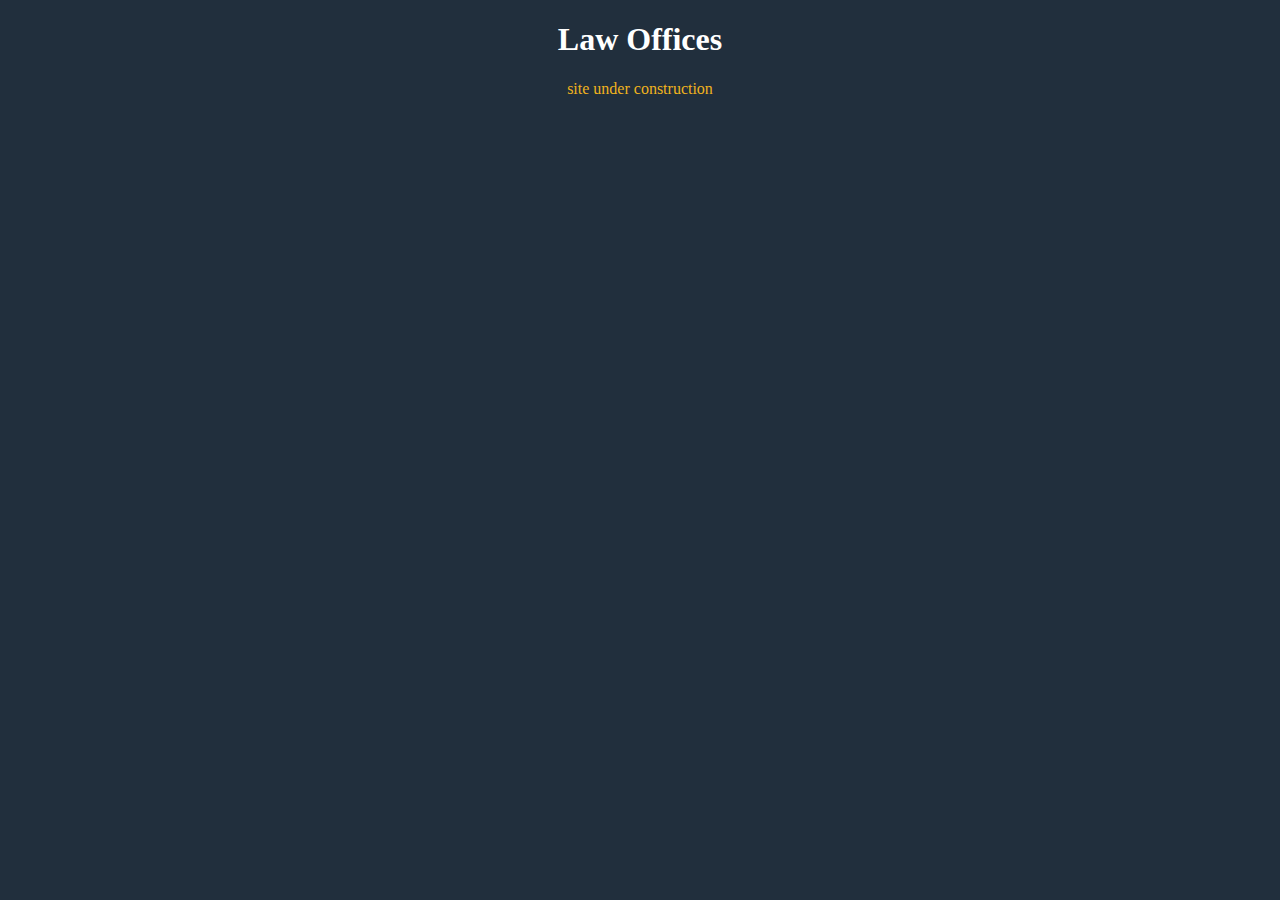
<file: unit_1/index.html>
<!DOCTYPE html>
<html>
<head><link rel="stylesheet" type="text/css" href="css/style.css">
	<title>law offices</title>
</head>
<body>
	<h1>Law Offices</h1>
	<p>site under construction</p>
</body>


</html>
</file>
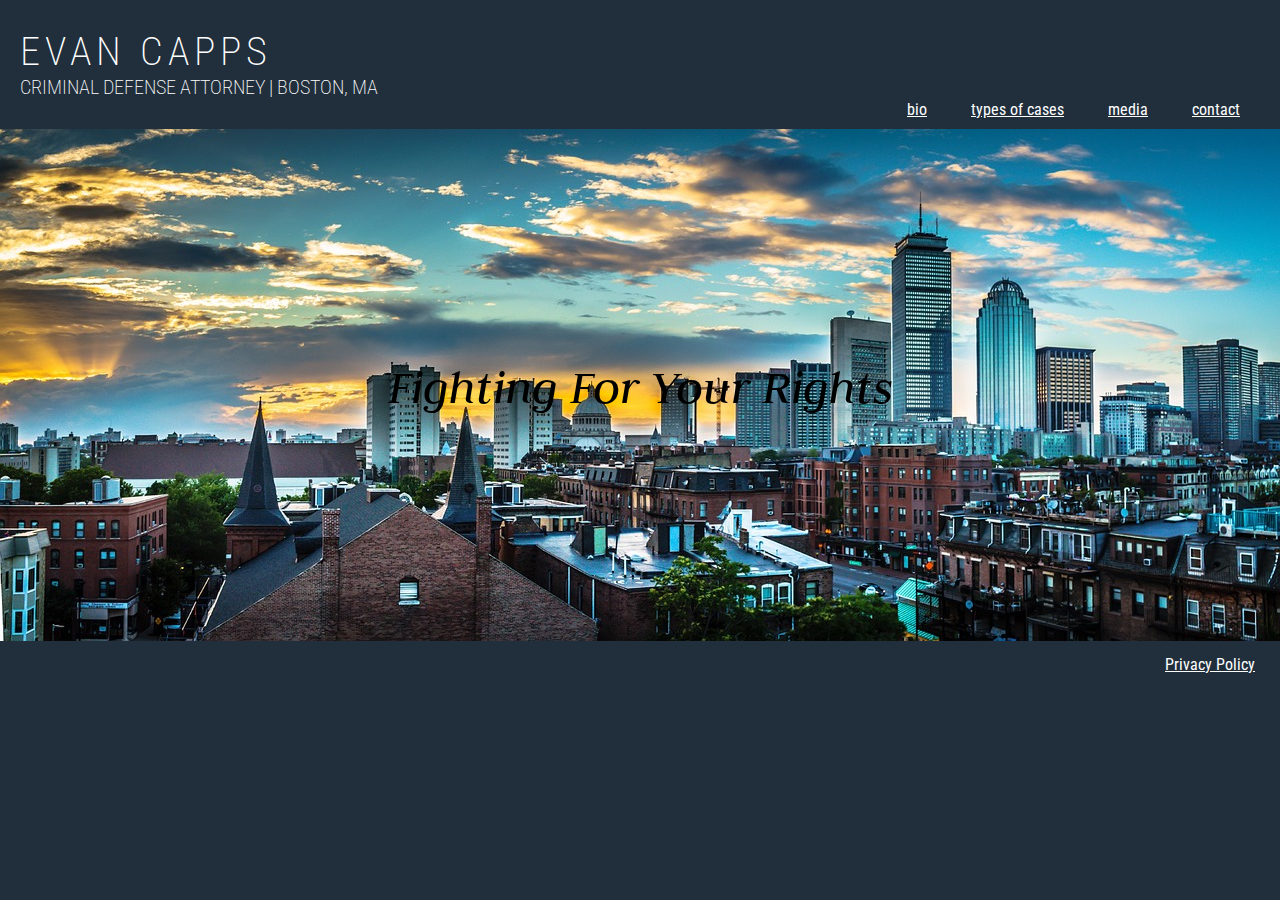
<file: unit_3/index.html>
<!DOCTYPE html>
<html>

<head><link rel="stylesheet" type="text/css" href="css/style.css">
	<title>law offices</title>
</head>

<body>
	<header>
	<div id="header"><h1>Evan Capps</h1>
		<h2>Criminal Defense Attorney | Boston, MA</h2>
	</div>

		<nav>
			<a href="#">bio</a>
			<a href="#">types of cases</a>
			<a href="#">media</a>
			<a href="#">contact</a>
		</nav>
	</header>

	<section>
		<div id="slogan">Fighting For Your Rights</div>
		<img src="images/boston.jpg" alt="bostonskyline">
	</section>

<p>
		<a href="#">Privacy Policy</a>
	</p>

</body>
</html>
</file>
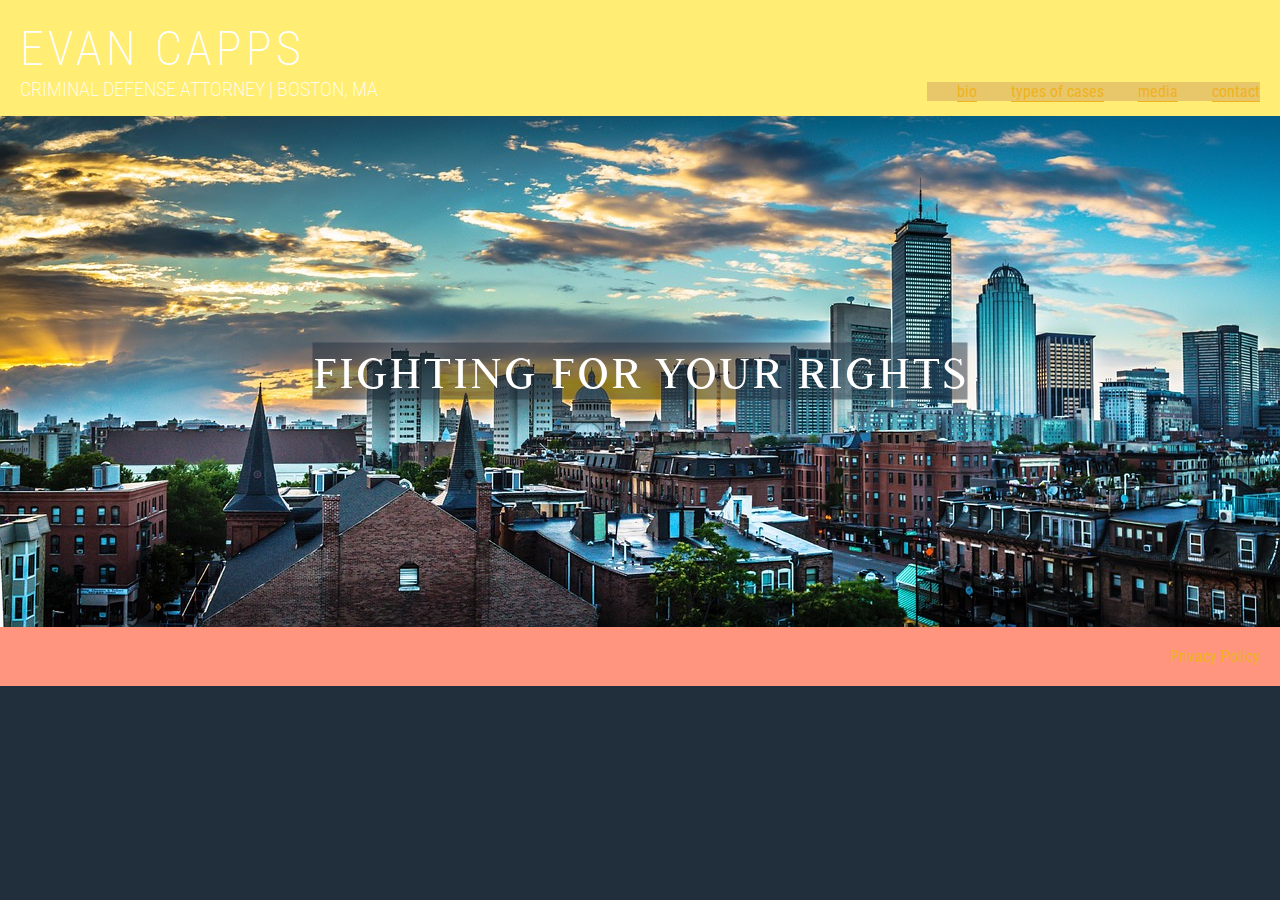
<file: unit_5/index.html>
<!DOCTYPE html>
<html>

<head><link rel="stylesheet" type="text/css" href="css/style.css">
	<title>law offices</title>
</head>

<body>
	<header>
	<div><h1>Evan Capps</h1>
		<h2>Criminal Defense Attorney | Boston, MA</h2>
	</div>

		<nav class="navlinks">
			<a href="#">bio</a>
			<a href="#">types of cases</a>
			<a href="#">media</a>
			<a href="#">contact</a>
		</nav>
	</header>		

	<section>
		<div id="slogan">Fighting For Your Rights</div>
		<img src="images/boston.jpg" alt="bostonskyline">
	</section>

<footer>
		<a href="#">Privacy Policy</a>
	</footer>

</body>
</html>
</file>
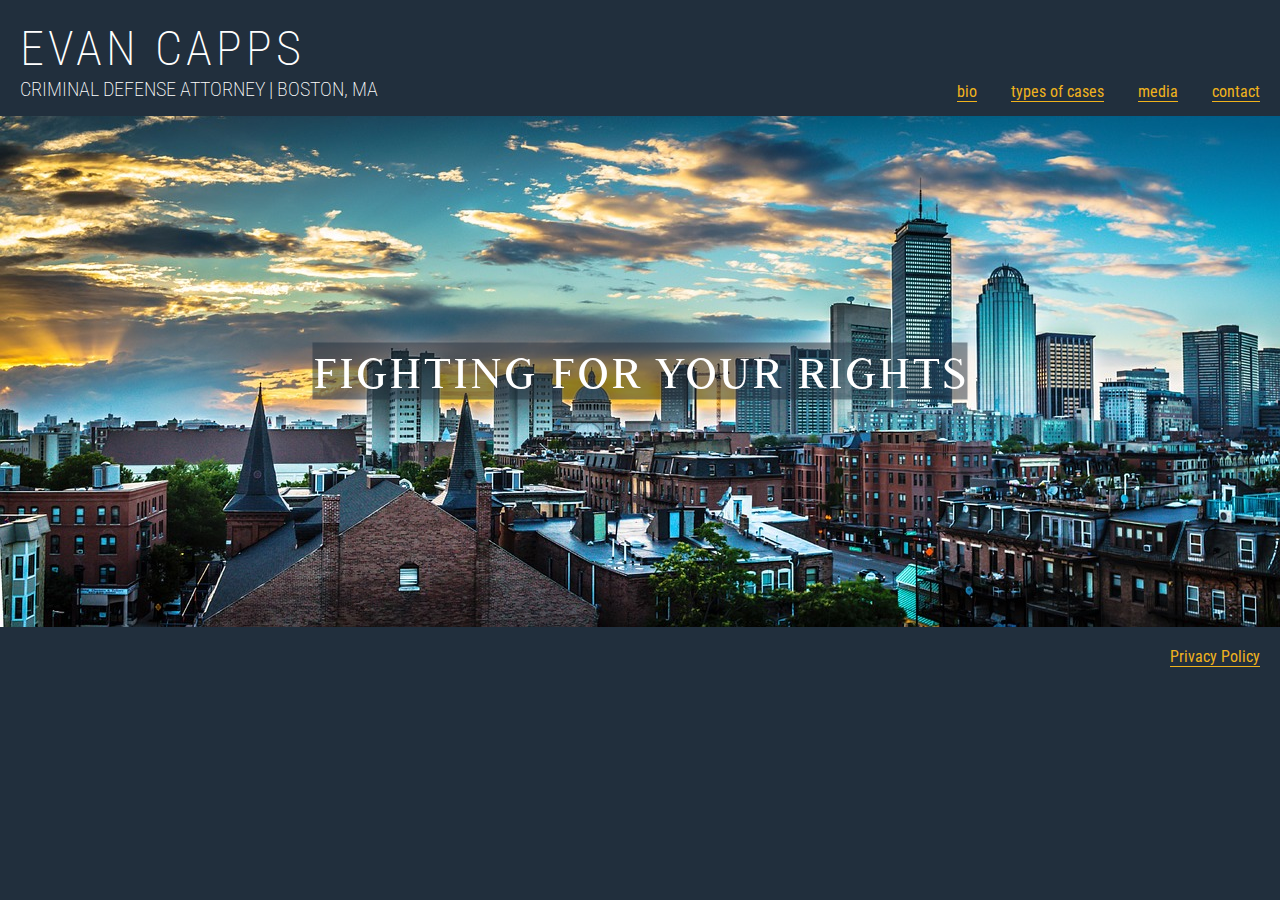
<file: unit_6/index.html>
<!DOCTYPE html>
<html>

<head><link rel="stylesheet" type="text/css" href="css/style.css">
	<title>law offices</title>
</head>

<body>
	<header>
	<div><h1>Evan Capps</h1>
		<h2>Criminal Defense Attorney | Boston, MA</h2>
	</div>

		<nav class="navlinks">
			<a href="bio.html">bio</a>
			<a href="#">types of cases</a>
			<a href="#">media</a>
			<a href="#">contact</a>
		</nav>
	</header>		

	<section>
		<div id="slogan">Fighting For Your Rights</div>
		<img src="images/boston.jpg" alt="bostonskyline">
	</section>

<footer>
		<a href="#">Privacy Policy</a>
	</footer>

</body>
</html>
</file>
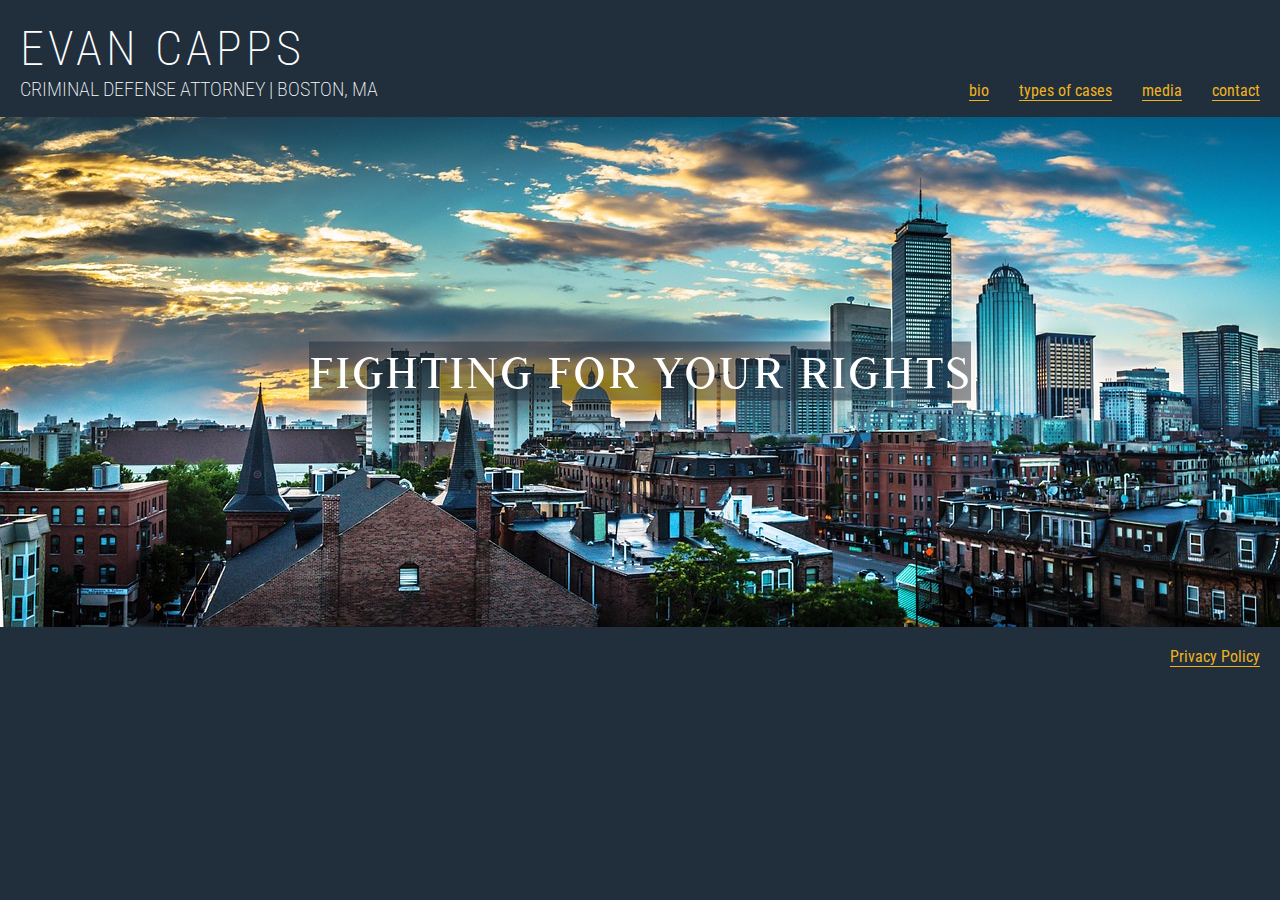
<file: unit_7/index.html>
<!DOCTYPE html>
<html>

<head><link rel="stylesheet" type="text/css" href="css/style.css">
	<title>law offices</title>
</head>

<body>
	<header>
	<div><h1>Evan Capps</h1>
		<h2>Criminal Defense Attorney | Boston, MA</h2>
	</div>

		<nav class="navlinks">
			<a href="bio.html">bio</a>
			<a href="#">types of cases</a>
			<a href="#">media</a>
			<a href="#">contact</a>
		</nav>
	</header>		

	<section>
		<div class="wrapper">
			<div id="slogan">Fighting For Your Rights</div>
			<img src="images/boston.jpg" alt="bostonskyline">
		</div>
	</section>

<footer>
		<a href="#">Privacy Policy</a>
	</footer>

</body>
</html>
</file>
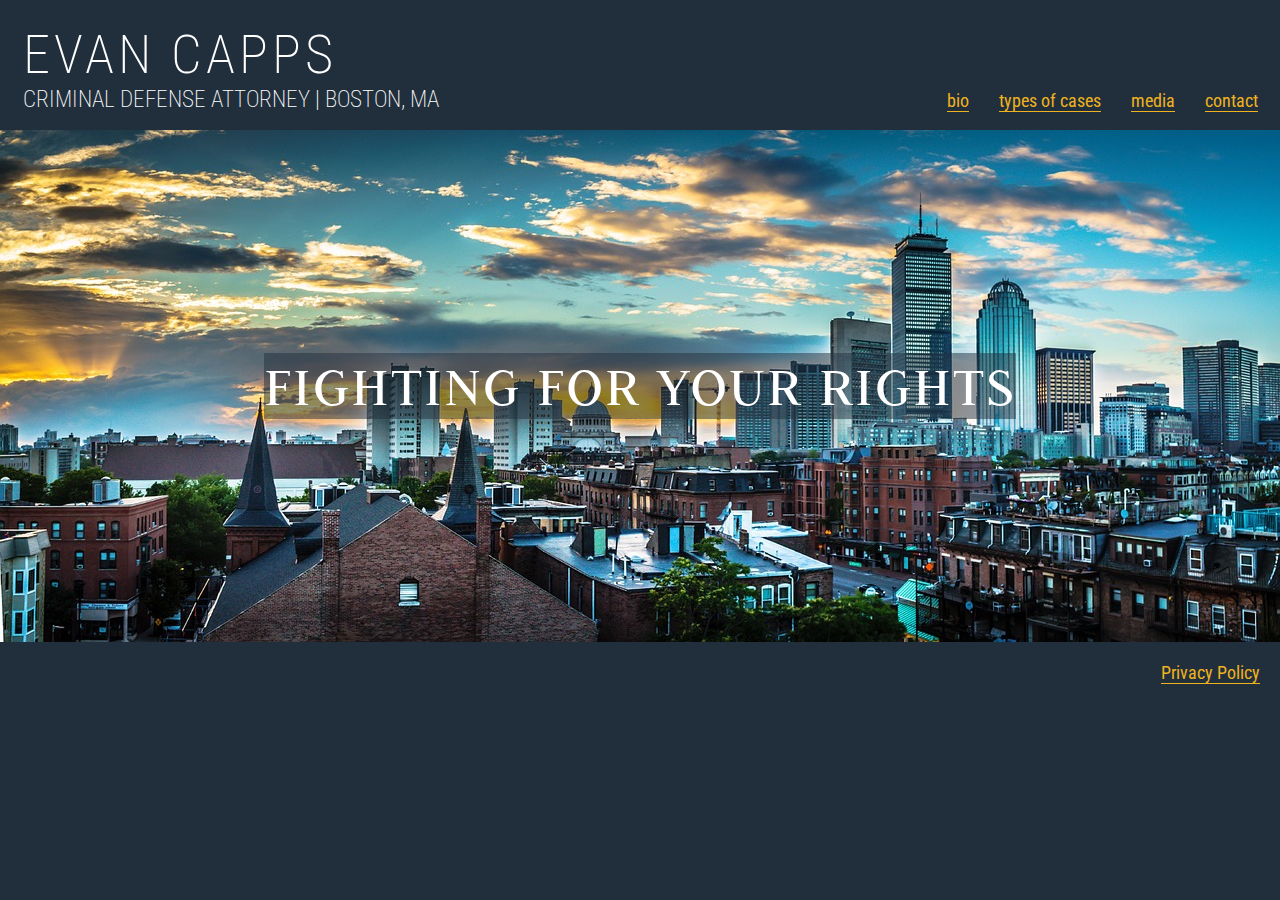
<file: unit_8/index.html>
<!DOCTYPE html>
<html>

<head>
	<link rel="stylesheet" type="text/css" href="css/style.css">
	<meta name="viewport" content="width=device-width, initial-scale=1">
	<title>law offices</title>
</head>

<body>
	<header>
	<div><h1>Evan Capps</h1>
		<h2>Criminal Defense Attorney | Boston, MA</h2>
		<h2 id="Boston">Criminal Defense Attorney<br>Boston | MA</h2>
	</div>

		<nav class="navlinks">
				<a href="bio.html">bio</a>
				<a href="#">types of cases</a>
				<a href="#">media</a>
				<a href="#">contact</a>
		</nav>
	</header>		

	<section>
			<div id="slogan">Fighting For Your Rights</div>
			<img src="images/boston.jpg" alt="bostonskyline">
	</section>

		<footer>
		<a href="#">Privacy Policy</a>
		</footer>
	</body>
</html>
</file>
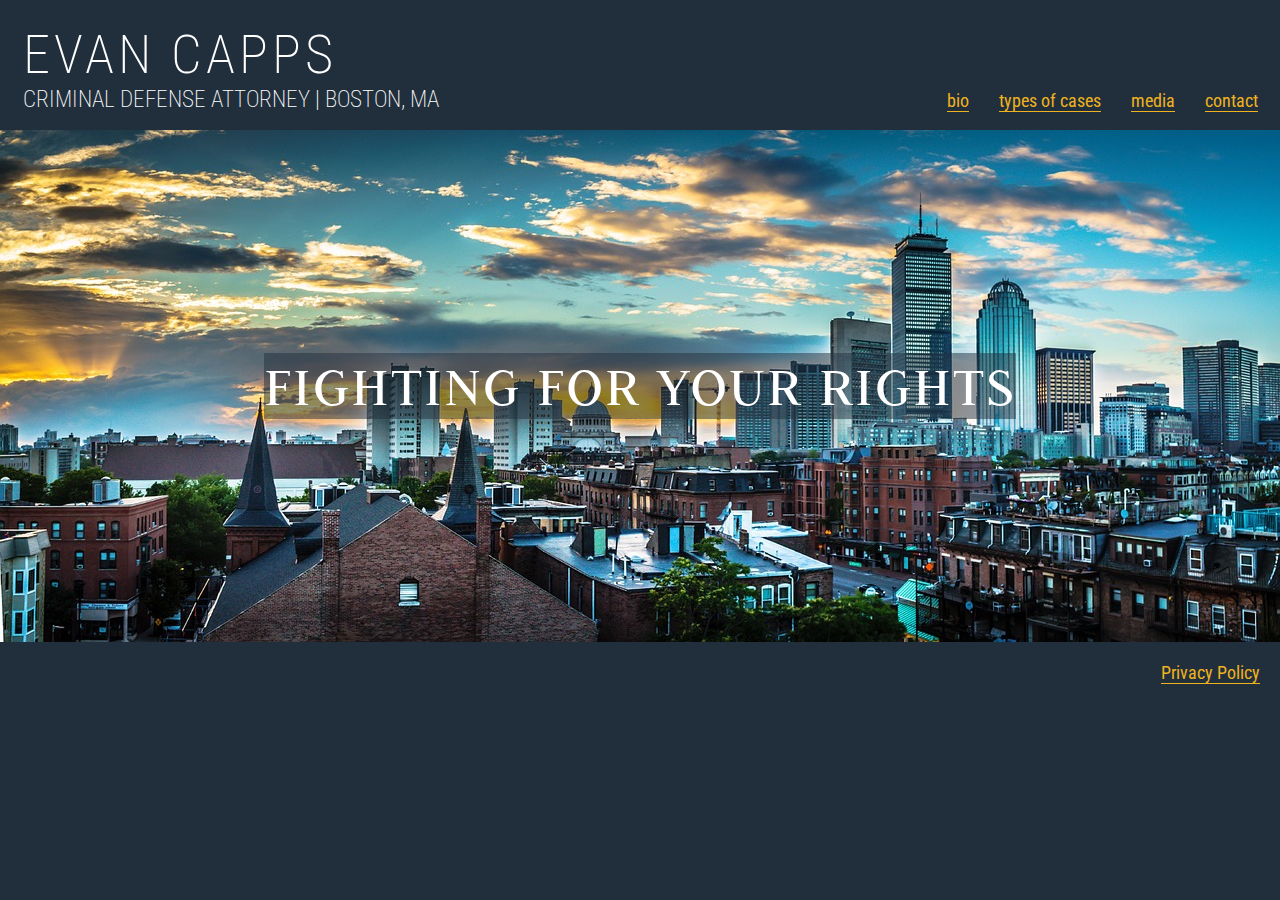
<file: unit_9/index.html>
<!DOCTYPE html>
<html>

<head>
	<link rel="stylesheet" type="text/css" href="css/style.css">
	<meta name="viewport" content="width=device-width, initial-scale=1">
	<title>law offices</title>
</head>

<body>
	<header>
	<div><h1>Evan Capps</h1>
		<h2>Criminal Defense Attorney | Boston, MA</h2>
		<h2 id="Boston">Criminal Defense Attorney<br>Boston | MA</h2>
	</div>

		<nav class="navlinks">
				<a href="bio.html">bio</a>
				<a href="#">types of cases</a>
				<a href="#">media</a>
				<a href="#">contact</a>
		</nav>
	</header>		

	<section>
			<div id="slogan">Fighting For Your Rights</div>
				<!--<img src="images/boston.jpg" alt="bostonskyline">-->
			<picture>
  				<source media="(min-width: 520px)" srcset="images/boston.jpg">
  				<source media="(min-width: 200px)" srcset="images/court_house_2.jpg">
  				<img src="images/boston.jpg" alt="bostonskyline">
			</picture>
	</section>
		<footer>
		<a href="#">Privacy Policy</a>
		</footer>
	</body>
</html>
</file>
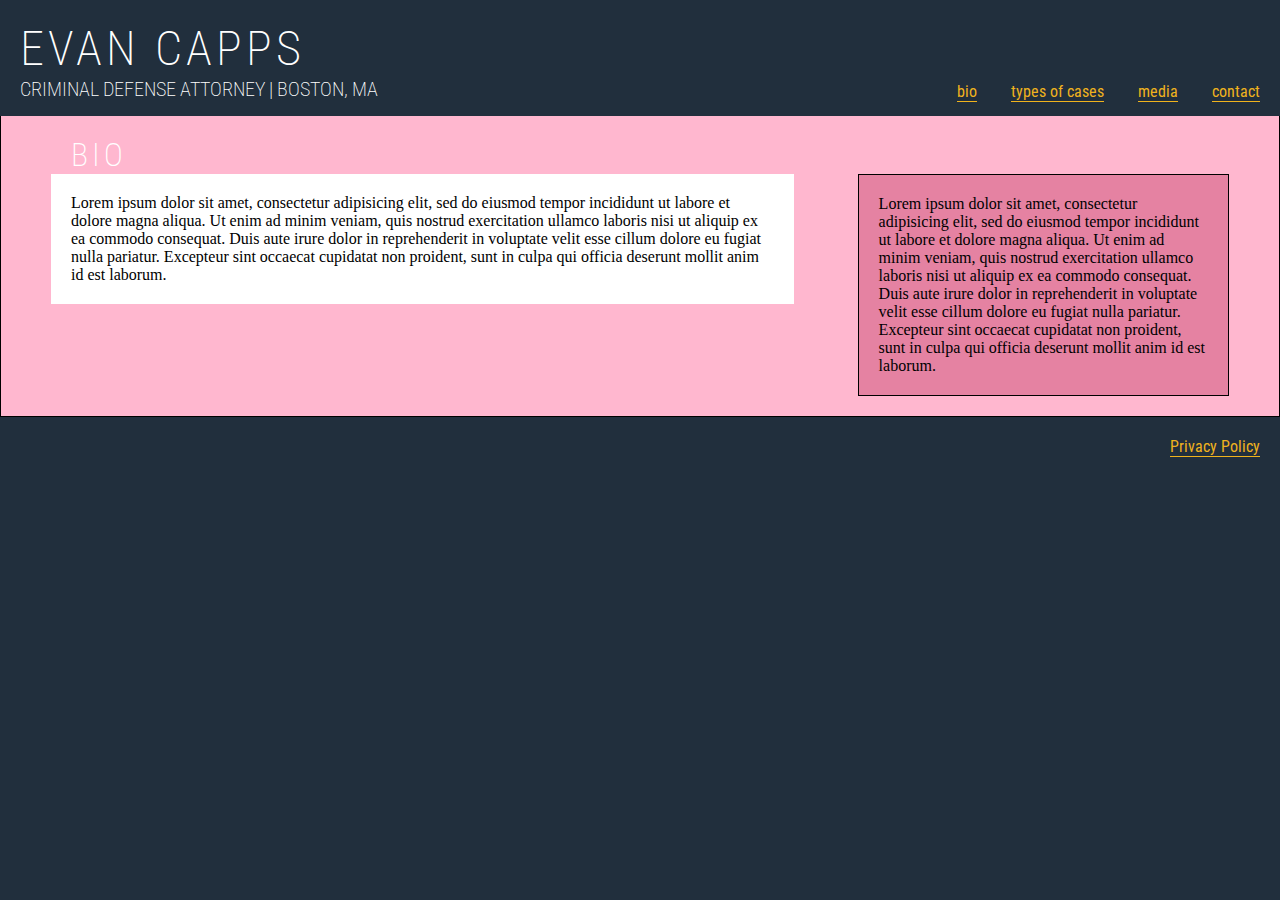
<file: unit_6/bio.html>
<!DOCTYPE html>
<html>

<head><link rel="stylesheet" type="text/css" href="css/style.css">
	<title>law offices</title>
</head>

<body>
	<header>
	<div><h1>Evan Capps</h1>
		<h2>Criminal Defense Attorney | Boston, MA</h2>
	</div>

		<nav class="navlinks">
			<a href="#">bio</a>
			<a href="#">types of cases</a>
			<a href="#">media</a>
			<a href="#">contact</a>
		</nav>
	</header>		

	<section id="two_column" class="clearfix">
		<h3>Bio</h3>
		<article id="left">
			<p>Lorem ipsum dolor sit amet, consectetur adipisicing elit, sed do eiusmod
			tempor incididunt ut labore et dolore magna aliqua. Ut enim ad minim veniam,
			quis nostrud exercitation ullamco laboris nisi ut aliquip ex ea commodo
			consequat. Duis aute irure dolor in reprehenderit in voluptate velit esse
			cillum dolore eu fugiat nulla pariatur. Excepteur sint occaecat cupidatat non
			proident, sunt in culpa qui officia deserunt mollit anim id est laborum.</p>
		</article>
		<aside id="right">
			<p>Lorem ipsum dolor sit amet, consectetur adipisicing elit, sed do eiusmod
			tempor incididunt ut labore et dolore magna aliqua. Ut enim ad minim veniam,
			quis nostrud exercitation ullamco laboris nisi ut aliquip ex ea commodo
			consequat. Duis aute irure dolor in reprehenderit in voluptate velit esse
			cillum dolore eu fugiat nulla pariatur. Excepteur sint occaecat cupidatat non
			proident, sunt in culpa qui officia deserunt mollit anim id est laborum.</p>
		</aside>
	</section>

<footer>
		<a href="#">Privacy Policy</a>
	</footer>

</body>
</html>
</file>
<file: unit_1/css/style.css>
body{
	background-color: #212F3D;
}

h1 {
	color:	white; text-align: center;
}

p {
	color: #F0B31D; text-align: center;
}
</file>
<file: unit_3/css/style.css>
@import url(https://fonts.googleapis.com/css?family=Roboto+Condensed);
@import url(https://fonts.googleapis.com/css?family=Judson);

*{
	padding: 0;
	margin: 0;
}

body{
	background-color: #212F3D;
}

#header{
	display: block;
	float: left;
}

h1 {
	color: #FFF; text-align: left;
	font-family: 'Roboto Condensed', sans-serif;
	font-weight: 200;
	font-size: 40px; 
	letter-spacing: 5px;
	text-transform: uppercase;
	margin-top: 28px; 
	margin-bottom: 0px; 
	margin-left: 20px;
}

h2{
	color: #FFF; text-align: left;
	font-family: 'Roboto Condensed', sans-serif;
	font-weight: 200;
	font-size: 20px; 
	text-transform: uppercase;
	margin-left: 20px;
}

nav{
	display: block;
	align-content: space-between;
	padding-bottom: 10px;
	padding-top: 100px;
	padding-right: 20px;
	float: right;

}

nav a{
	color: white;
	margin: 20px;
	font-family: 'Roboto Condensed', sans-serif;
}

section{
	position: relative;
}

#slogan {
	font-family: 'Judson', serif;
	font-style: italic;
	font-size: 50px;
	font-weight: 500;
	color: black;
	position: absolute;
	top: 60%;
	left: 50%;
	transform: translate(-50%,-50%);
}

img{
	width: 100%;
}

p {
	text-align: right;
	color: #F0B31D;
	padding-top: 10px;
	padding-bottom: 15px;
	padding-right: 25px;
	font-family: 'Roboto Condensed', serif;
}

a:link{
	color: #FFF;
}
</file>
<file: unit_5/css/style.css>
@import url(https://fonts.googleapis.com/css?family=Roboto+Condensed);
@import url(https://fonts.googleapis.com/css?family=Judson);

*{
	padding: 0;
	margin: 0;
	box-sizing: border-box;
}

body{
	background-color: #212F3D;
	font-size: 16px;
	padding-top: 115px;
}

header{
	background-color: #FFED74;
	padding: 20px 20px 15px 20px;
	display: flex;
	justify-content: space-between;
	align-items: flex-end;
	width: 100%;
	position: fixed;
	top: 0;
	left: 0;
	z-index: 2;
}


h1 {
	color: #FFF; text-align: left;
	font-family: 'Roboto Condensed', sans-serif;
	font-weight: 200;
	font-size: 3em; 
	letter-spacing: 4px;
	text-transform: uppercase;
}

h2{
	color: #FFF; text-align: left;
	font-family: 'Roboto Condensed', sans-serif;
	font-weight: 200;
	font-size: 1.25em; 
	text-transform: uppercase;
}
 
nav{
	text-align: right;
	background-color: #E8C66A;
}

nav a{
	margin-left: 30px;
	font-family: 'Roboto Condensed', sans-serif;
	border-bottom: 1px solid #F0B31D;
}

section{
	position: relative;
}

#slogan {
	font-family: 'Judson', serif;
	font-size: 3.125em;
	font-weight: 500;
	letter-spacing: 2px;
	text-transform: uppercase;
	color: white;
	background: rgba(33,47,61,.5);
	position: absolute;
	top: 50%;
	left: 50%;
	transform: translate(-50%,-50%);
	text-align: center;
	white-space: nowrap;
}

img{
	width: 100%;
	display: block;
	margin: 0 auto;
}

footer{
	background-color: #FF957E;
	text-align: right;
	color: #F0B31D;
	padding: 20px;
	font-family: 'Roboto Condensed', serif;
}

a:link {
	color: #F0B31D;
	text-decoration: none;	
}

a:hover {
	color: #FFF;
	text-decoration: none;
	border-color: #FFF;
}
</file>
<file: unit_6/css/style.css>
@import url(https://fonts.googleapis.com/css?family=Roboto+Condensed);
@import url(https://fonts.googleapis.com/css?family=Judson);

*{
	padding: 0;
	margin: 0;
	box-sizing: border-box;
}

body{
	background-color: #212F3D;
	font-size: 16px;
	padding-top: 115px;
}

header{
	background-color: #212F3D;
	padding: 20px 20px 15px 20px;
	display: flex;
	justify-content: space-between;
	align-items: flex-end;
	width: 100%;
	position: fixed;
	top: 0;
	left: 0;
	z-index: 2;
}


h1 {
	color: #FFF; text-align: left;
	font-family: 'Roboto Condensed', sans-serif;
	font-weight: 200;
	font-size: 3em; 
	letter-spacing: 4px;
	text-transform: uppercase;
}

h2{
	color: #FFF; text-align: left;
	font-family: 'Roboto Condensed', sans-serif;
	font-weight: 200;
	font-size: 1.25em; 
	text-transform: uppercase;
}

h3{
	color: #FFF; text-align: left;
	font-family: 'Roboto Condensed', sans-serif;
	font-weight: 200;
	font-size: 2em; 
	letter-spacing: 4px;
	text-transform: uppercase;
	text-align: left;
	margin-left: 50px;
}
 
nav{
	text-align: right;
	background-color: #212F3D;
}

nav a{
	margin-left: 30px;
	font-family: 'Roboto Condensed', sans-serif;
	border-bottom: 1px solid #F0B31D;
}

a:link {
	color: #F0B31D;
	text-decoration: none;	
	border-bottom: 1px solid #F0B31D;
}

a:hover {
	color: #FFF;
	text-decoration: none;
	border-color: #FFF;
}

a:visited{
	color: #F0B31D;
	text-decoration: none;	
	border-bottom: 1px solid #F0B31D;
}

section{
	position: relative;
}

#slogan {
	font-family: 'Judson', serif;
	font-size: 3.125em;
	font-weight: 500;
	letter-spacing: 2px;
	text-transform: uppercase;
	color: white;
	background: rgba(33,47,61,.5);
	position: absolute;
	top: 50%;
	left: 50%;
	transform: translate(-50%,-50%);
	text-align: center;
	white-space: nowrap;
}

img{
	width: 100%;
	display: block;
	margin: 0 auto;
}

#two_column{
	background-color: #FFB7CF;
	border: 1px black solid;
	padding: 20px;
}

#left{
	background-color: white;
	padding: 20px;
	float: left;
	width: 60%;
	margin-left: 30px;
}

#right{
	background-color: #E582A2;
	border: 1px black solid;
	padding: 20px;
	margin-right: 30px;
	float: right;
	width: 30%;
}

.clearfix:after{
	visibility: hidden;
	display: block;
	font-size: 0;
	content: "";
	clear: both;
	height: 0;
}

footer{
	background-color: #212F3D;
	text-align: right;
	color: #F0B31D;
	padding: 20px;
	font-family: 'Roboto Condensed', serif;
}
</file>
<file: unit_7/css/style.css>
@import url(https://fonts.googleapis.com/css?family=Roboto+Condensed);
@import url(https://fonts.googleapis.com/css?family=Judson);

*{
	padding: 0;
	margin: 0;
	box-sizing: border-box;
}

body{
	background-color: #212F3D;
	font-size: 16px;
	padding-top: 7.2em;
}

header{
	background-color: #212F3D;
	padding: 1.25em 1.25em 1em 1.25em;
	display: flex;
	justify-content: space-between;
	align-items: flex-end;
	width: 100%;
	position: fixed;
	top: 0;
	left: 0;
	z-index: 2;
}


h1 {
	color: #FFF; text-align: left;
	font-family: 'Roboto Condensed', sans-serif;
	font-weight: 200;
	font-size: 3em; 
	letter-spacing: 4px;
	text-transform: uppercase;
}

h2{
	color: #FFF; text-align: left;
	font-family: 'Roboto Condensed', sans-serif;
	font-weight: 200;
	font-size: 1.25em; 
	text-transform: uppercase;
}

h3{
	color: #FFF; text-align: left;
	font-family: 'Roboto Condensed', sans-serif;
	font-weight: 200;
	font-size: 2em; 
	letter-spacing: 4px;
	text-transform: uppercase;
	text-align: left;
	margin-left: 50px;
}
 
nav{
	text-align: right;
	background-color: #212F3D;
}

nav a{
	display: block;
	float: left;
	margin-left: 30px;
	font-family: 'Roboto Condensed', sans-serif;
	border-bottom: 1px solid #F0B31D;
}

a:link {
	color: #F0B31D;
	text-decoration: none;	
	border-bottom: 1px solid #F0B31D;
}

a:hover {
	color: #FFF;
	text-decoration: none;
	border-color: #FFF;
}

a:visited{
	color: #F0B31D;
	text-decoration: none;	
	border-bottom: 1px solid #F0B31D;
}

section{
	position: relative;
}

#slogan {
	font-family: 'Judson', serif;
	font-size: 3.2em;
	font-weight: 500;
	letter-spacing: 2px;
	text-transform: uppercase;
	color: white;
	background: rgba(33,47,61,.5);
	position: absolute;
	top: 50%;
	left: 50%;
	transform: translate(-50%,-50%);
	text-align: center;
	white-space: nowrap;
	display: block;
}

img{
	width: 100%;
	display: block;
	margin: 0 auto;
}

#two_column{
	background-color: #FFB7CF;
	border: 1px black solid;
	padding: 20px;
}

#left{
	background-color: white;
	padding: 20px;
	float: left;
	width: 60%;
	margin-left: 30px;
}

#right{
	background-color: #E582A2;
	border: 1px black solid;
	padding: 20px;
	margin-right: 30px;
	float: right;
	width: 30%;
}

.clearfix:after{
	visibility: hidden;
	display: block;
	font-size: 0;
	content: "";
	clear: both;
	height: 0;
}

footer{
	background-color: #212F3D;
	text-align: right;
	color: #F0B31D;
	padding: 20px;
	font-family: 'Roboto Condensed', serif;
}
</file>
<file: unit_8/css/style.css>
@import url(https://fonts.googleapis.com/css?family=Roboto+Condensed);
@import url(https://fonts.googleapis.com/css?family=Judson);

*{
	padding: 0;
	margin: 0;
	box-sizing: border-box;
}

body{
	background-color: #212F3D;
	font-size: 18px;
	padding-top: 7.2em;
}

header{
	background-color: #212F3D;
	padding: 1.25em 1.25em 1em 1.25em;
	display: flex;
	justify-content: space-between;
	align-items: flex-end;
	width: 100%;
	position: fixed;
	top: 0;
	left: 0;
	z-index: 2;
}


h1 {
	color: #FFF; text-align: left;
	font-family: 'Roboto Condensed', sans-serif;
	font-weight: 200;
	font-size: 3em; 
	letter-spacing: 4px;
	text-transform: uppercase;
}

h2{
	color: #FFF; text-align: left;
	font-family: 'Roboto Condensed', sans-serif;
	font-weight: 200;
	font-size: 1.25em; 
	text-transform: uppercase;
}

h3{
	color: #FFF; text-align: left;
	font-family: 'Roboto Condensed', sans-serif;
	font-weight: 200;
	font-size: 2em; 
	letter-spacing: 4px;
	text-transform: uppercase;
	text-align: left;
	margin-left: 50px;
}
 
nav{
	text-align: right;
	background-color: #212F3D;
}

nav a{
	display: block;
	float: left;
	margin-left: 30px;
	font-family: 'Roboto Condensed', sans-serif;
	font-size: 1em;
	border-bottom: 1px solid #F0B31D;
}

a:link {
	color: #F0B31D;
	text-decoration: none;	
	border-bottom: 1px solid #F0B31D;
}

a:hover {
	color: #FFF;
	text-decoration: none;
	border-color: #FFF;
}

a:visited{
	color: #F0B31D;
	text-decoration: none;	
	border-bottom: 1px solid #F0B31D;
}

section{
	position: relative;
}

#slogan {
	font-family: 'Judson', serif;
	font-size: 3.2em;
	font-weight: 500;
	letter-spacing: 2px;
	text-transform: uppercase;
	color: white;
	background: rgba(33,47,61,.5);
	position: absolute;
	top: 50%;
	left: 50%;
	transform: translate(-50%,-50%);
	text-align: center;
	white-space: nowrap;
	display: block;
}

img {
	width: 100%;
	display: block;
	margin: 0 auto;
}

#Boston{
	display: none;
	color: #FFF; text-align: center;
	font-family: 'Roboto Condensed', sans-serif;
	font-weight: 200;
	font-size: 1.25em; 
	text-transform: uppercase;
}

#two_column{
	background-color: #FFB7CF;
	border: 1px black solid;
	padding: 20px;
}

#left{
	background-color: white;
	padding: 20px;
	float: left;
	width: 60%;
	margin-left: 30px;
}

#right{
	background-color: #E582A2;
	border: 1px black solid;
	padding: 20px;
	margin-right: 30px;
	float: right;
	width: 30%;
}

.clearfix:after{
	visibility: hidden;
	display: block;
	font-size: 0;
	content: "";
	clear: both;
	height: 0;
}

footer{
	background-color: #212F3D;
	text-align: right;
	color: #F0B31D;
	padding: 20px;
	font-family: 'Roboto Condensed', serif;
}

@media screen and (max-width: 1069px){
	nav {
		margin-top: 20px;
	}

	nav a{
		display: block;
		text-align: center;
		font-size: 18px;
		width: 200px;
		border-bottom: none;
		margin: 0px 0px 10px 0px;
		float: none;
	}

	a:link, a:visited{
		border-bottom: none;
	}

	header{
		position: static;
		padding-top: 0px;
		justify-content: center;
		align-items: center;
		flex-direction: column;
	}

	h1, h2{
		text-align: center;
	}

	#slogan{
		font-size: 3em;
	}
}

@media screen and (max-width: 720px){
	#slogan{
	font-size: 2.5em;
}

@media screen and (max-width: 645px){
	#slogan{
	font-size: 2em;
}

@media screen and (max-width: 520px){
	#slogan {
		display: none;
}
	#Boston{
		display: block;
	}
	
	h2{
		display: none;
	}

@media screen and (max-width: 320px){
	#slogan {
		display: none;
}
	#Boston{
		display: block;
		font-size: 2em;
	}

	h1{
		font-size: 2.5em;
	}
	
	h2{
		display: none;
	}

	nav a{
		font-size: 20px;
	}
}
</file>
<file: unit_9/css/style.css>
@import url(https://fonts.googleapis.com/css?family=Roboto+Condensed);
@import url(https://fonts.googleapis.com/css?family=Judson);

*{
	padding: 0;
	margin: 0;
	box-sizing: border-box;
}

body{
	background-color: #212F3D;
	font-size: 18px;
	padding-top: 7.2em;
}

header{
	background-color: #212F3D;
	padding: 1.25em 1.25em 1em 1.25em;
	display: flex;
	justify-content: space-between;
	align-items: flex-end;
	width: 100%;
	position: fixed;
	top: 0;
	left: 0;
	z-index: 2;
}


h1 {
	color: #FFF; text-align: left;
	font-family: 'Roboto Condensed', sans-serif;
	font-weight: 200;
	font-size: 3em; 
	letter-spacing: 4px;
	text-transform: uppercase;
}

h2{
	color: #FFF; text-align: left;
	font-family: 'Roboto Condensed', sans-serif;
	font-weight: 200;
	font-size: 1.25em; 
	text-transform: uppercase;
}

h3{
	color: #FFF; text-align: left;
	font-family: 'Roboto Condensed', sans-serif;
	font-weight: 200;
	font-size: 2em; 
	letter-spacing: 4px;
	text-transform: uppercase;
	text-align: left;
	margin-left: 50px;
}
 
nav{
	text-align: right;
	background-color: #212F3D;
}

nav a{
	display: block;
	float: left;
	margin-left: 30px;
	font-family: 'Roboto Condensed', sans-serif;
	font-size: 1em;
	border-bottom: 1px solid #F0B31D;
}

a:link {
	color: #F0B31D;
	text-decoration: none;	
	border-bottom: 1px solid #F0B31D;
}

a:hover {
	color: #FFF;
	text-decoration: none;
	border-color: #FFF;
}

a:visited{
	color: #F0B31D;
	text-decoration: none;	
	border-bottom: 1px solid #F0B31D;
}

section{
	position: relative;
}

#slogan {
	font-family: 'Judson', serif;
	font-size: 3.2em;
	font-weight: 500;
	letter-spacing: 2px;
	text-transform: uppercase;
	color: white;
	background: rgba(33,47,61,.5);
	position: absolute;
	top: 50%;
	left: 50%;
	transform: translate(-50%,-50%);
	text-align: center;
	white-space: nowrap;
	display: block;
}

img {
	width: 100%;
	display: block;
	margin: 0 auto;
}

#Boston{
	display: none;
	color: #FFF; text-align: center;
	font-family: 'Roboto Condensed', sans-serif;
	font-weight: 200;
	font-size: 1.25em; 
	text-transform: uppercase;
	line-height: 1.5em;
}

#two_column{
	background-color: #FFB7CF;
	border: 1px black solid;
	padding: 20px;
}

#left{
	background-color: white;
	padding: 20px;
	float: left;
	width: 60%;
	margin-left: 30px;
}

#right{
	background-color: #E582A2;
	border: 1px black solid;
	padding: 20px;
	margin-right: 30px;
	float: right;
	width: 30%;
}

.clearfix:after{
	visibility: hidden;
	display: block;
	font-size: 0;
	content: "";
	clear: both;
	height: 0;
}

footer{
	background-color: #212F3D;
	text-align: right;
	color: #F0B31D;
	padding: 20px;
	font-family: 'Roboto Condensed', serif;
}

@media screen and (max-width: 1069px){
	nav {
		margin-top: 20px;
	}

	nav a{
		display: block;
		text-align: center;
		font-size: 18px;
		width: 200px;
		border-bottom: none;
		margin: 0px 0px 10px 0px;
		float: none;
	}

	a:link, a:visited{
		border-bottom: none;
	}

	header{
		position: static;
		padding-top: 0px;
		justify-content: center;
		align-items: center;
		flex-direction: column;
	}

	h1, h2{
		text-align: center;
	}

	#slogan{
		font-size: 3em;
	}
}

@media screen and (max-width: 720px){
	#slogan{
	font-size: 2.5em;
	}
}

@media screen and (max-width: 645px){
	#slogan{
	font-size: 2em;
	}
}

@media screen and (max-width: 520px){
	#slogan {
		display: none;
	}

	#Boston{
		display: block;
	}
	
	h2{
		display: none;
	}
}

@media screen and (max-width: 470px){
	#slogan {
		display: none;
	}

	#Boston{
		display: block;
		font-size: 20px;
	}

	h1{
		font-size: 2.5em;
	}
	
	h2{
		display: none;
	}

	nav a{
		font-size: 20px;
	}
}
</file>
